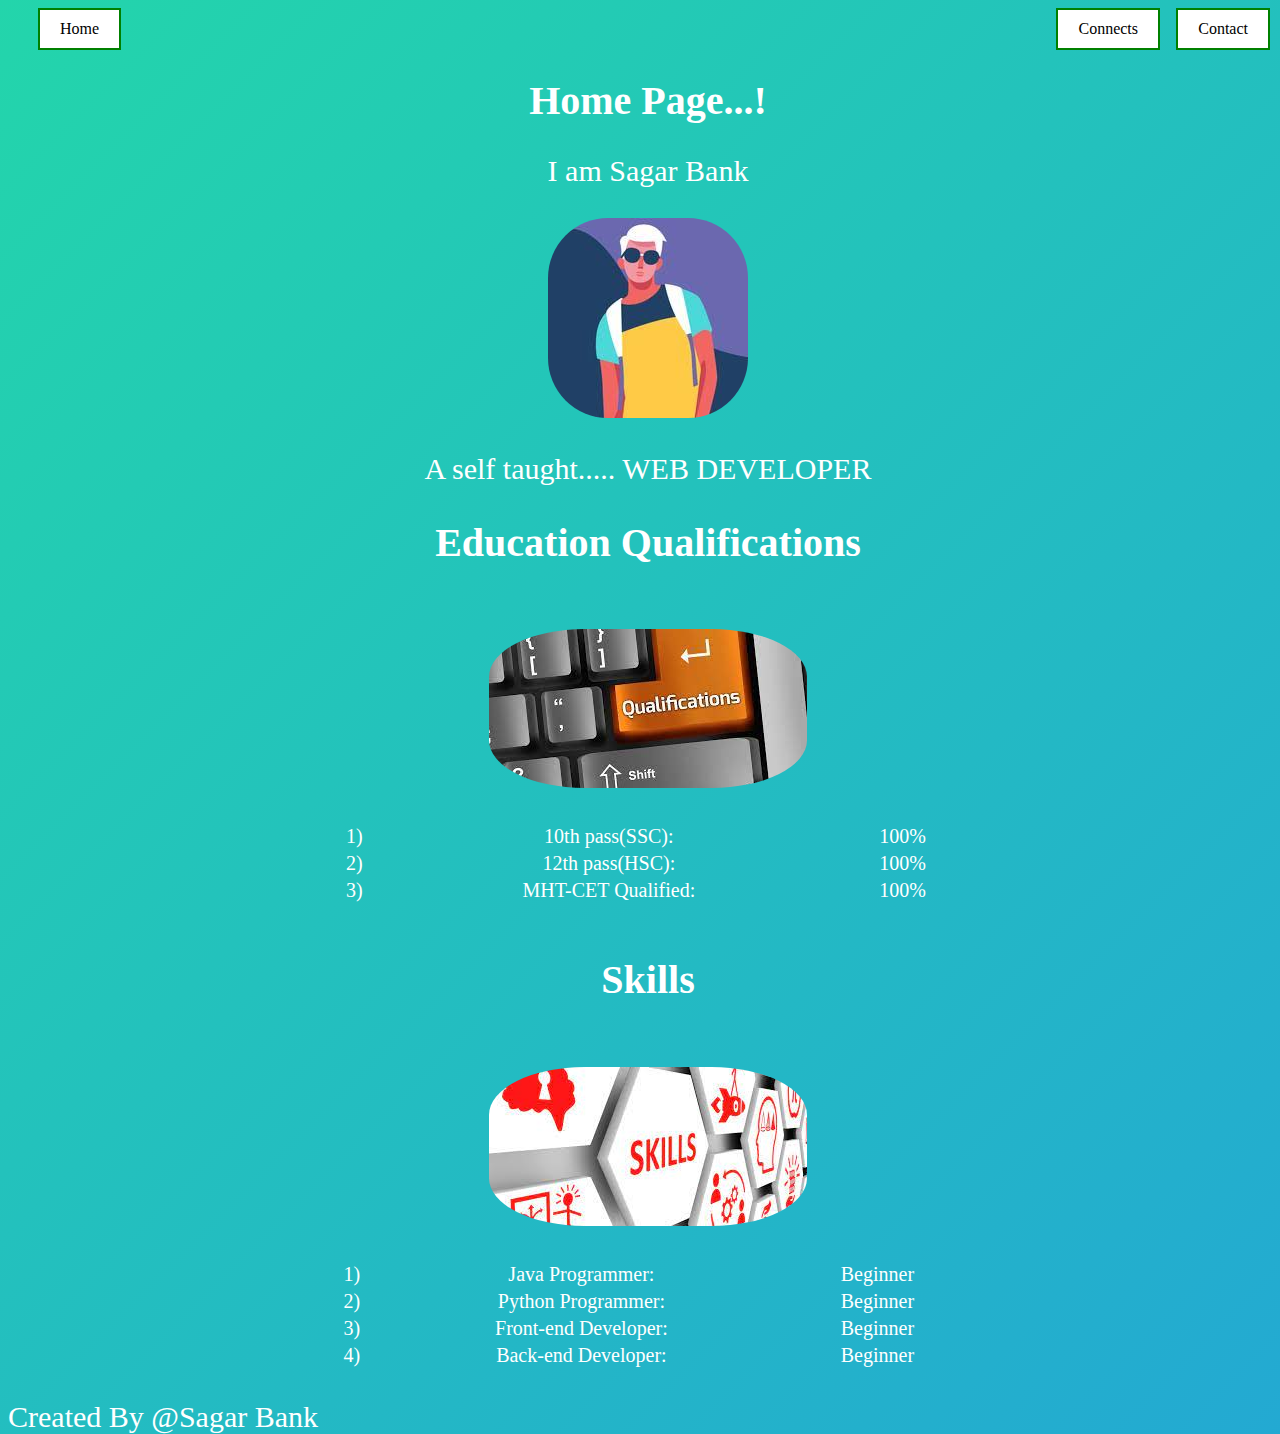
<file: index.html>
<!DOCTYPE html>
<html lang="en" dir="ltr">

<head>
  <meta charset="utf-8">
  <link rel="stylesheet" href="style.css">
  <title>Sagar Bank's Portfolio</title>
</head>

<body>

    <a href="index.html" class="home">Home</a>
    <a href="contact.html" class="left1"> Contact </a>
    <a href="media.html" class="left2"> Connects  </a>

  <div class="Div1">
    <h1>Home Page...!</h1>
    <p>I am Sagar Bank</p>
    <img src="sagar.png" alt="">
  </div>
  <div class="Div2">
    <p>A self taught..... WEB DEVELOPER </p>
    <h2>Education Qualifications</h2>
      <img src="Quali1.png" alt="" class="img">
    <table class="table">
      <tr>
        <td>1)</td>
        <td>10th pass(SSC): </td>
        <td>100%</td>
      </tr>
      <tr>
        <td>2)</td>
        <td>12th pass(HSC):</td>
        <td>100%</td>
      </tr>
      <tr>
        <td>3)</td>
        <td>MHT-CET Qualified:</td>
        <td>100%</td>
      </tr>
    </table>
  </div>
  <br>

  <div class="Div3">
    <h2>Skills</h2>
    <img src="skill1.png" alt="" class="img">
    <table class="table">
      <tr>
        <td>1)</td>
        <td>Java Programmer: </td>
        <td>Beginner</td>
      </tr>
      <tr>
        <td>2)</td>
        <td>Python Programmer: </td>
        <td>Beginner</td>
      </tr>
      <tr>
        <td>3)</td>
        <td>Front-end Developer: </td>
        <td>Beginner</td>
      </tr>
      <tr>
        <td>4)</td>
        <td>Back-end Developer:</td>
        <td>Beginner</td>
      </tr>
    </table>
  </div>






</body>
<p>Created By @Sagar Bank</p>
</html>
</file>
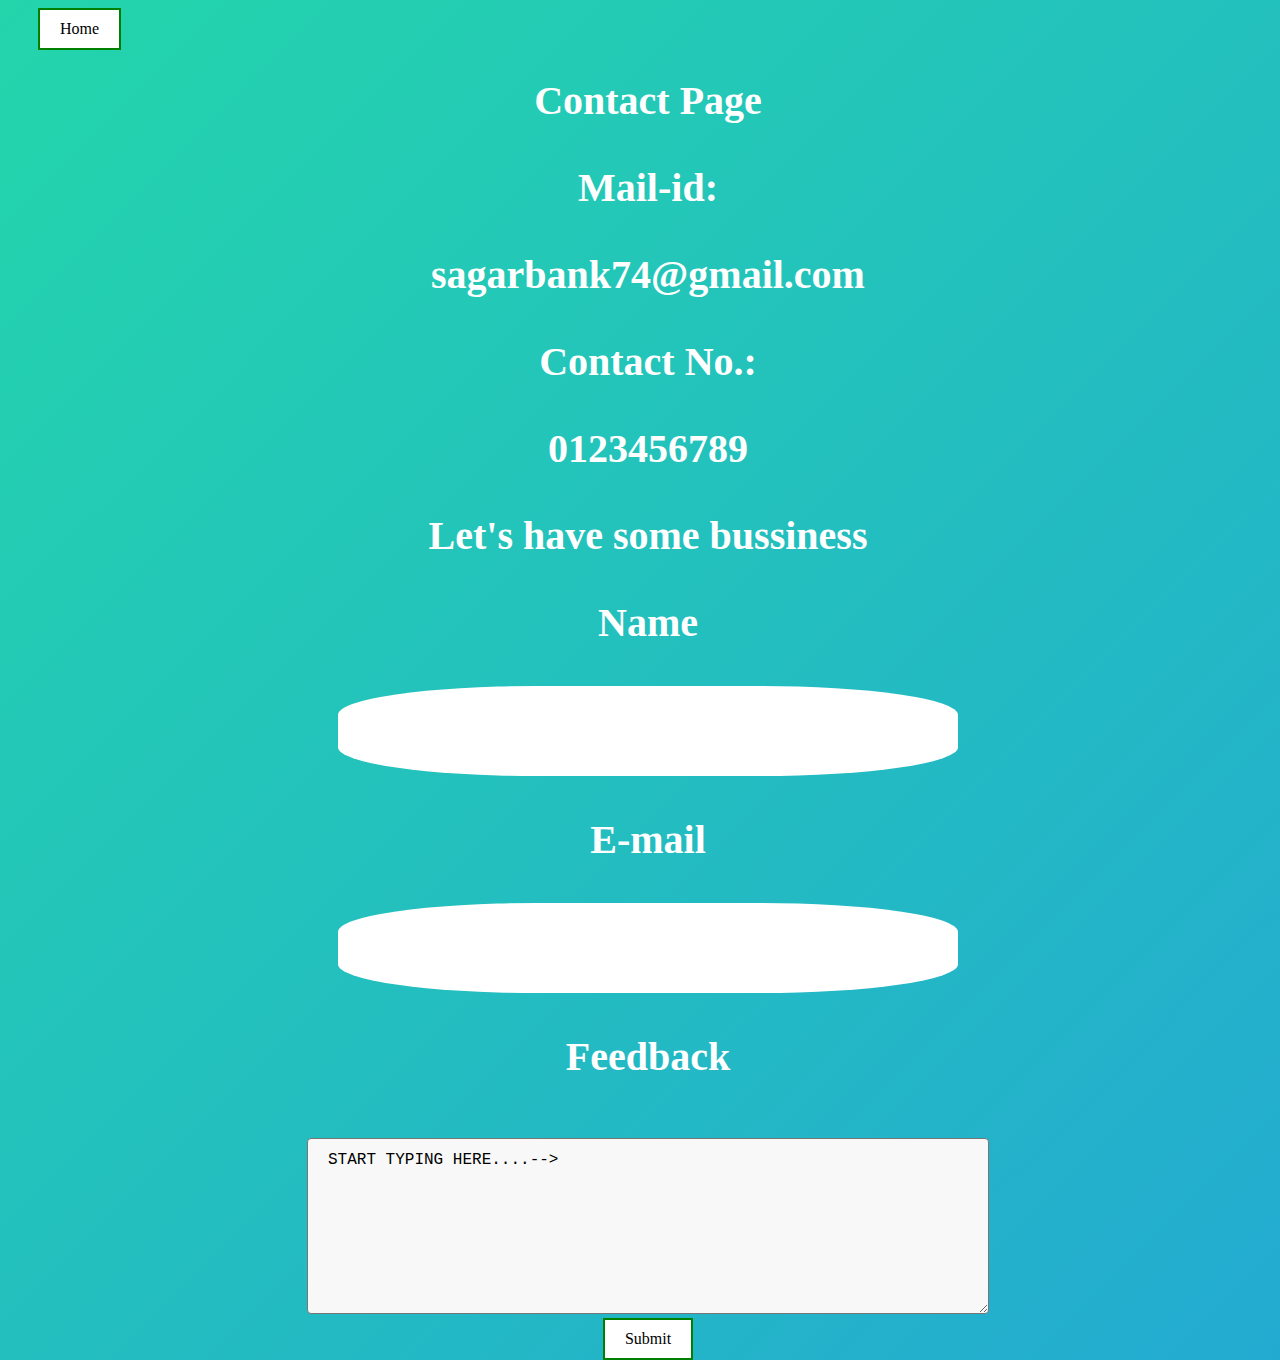
<file: contact.html>
<!DOCTYPE html>
<html lang="en" dir="ltr">
  <head>
    <meta charset="utf-8">
    <title>Contact page</title>
    <link rel="stylesheet" href="style.css">
  </head>
  <body>
    <a href="index.html" class="home">Home</a>
    <div class="Div1">
      <h1>Contact Page</h1>
      <h3>Mail-id:</h3>
      <h3>sagarbank74@gmail.com</h3>
      <h3>Contact No.:</h3>
      <h3>0123456789</h3>
      <h2>Let's have some bussiness</h2>
      <form class="form" action="Mail" method="post">
        <h3>Name</h3>
        <input type="Text" name="" value="">
        <br>
        <h3>E-mail</h3>
        <input type="email" name="" value="">
        <br>
        <h3>Feedback</h3>
        <br>
        <textarea name="name" rows="4" cols="40">START TYPING HERE....--></textarea>
        <br>
        <a href="index.html">Submit</a>
      </form>
    </div>





  </body>
</html>
</file>
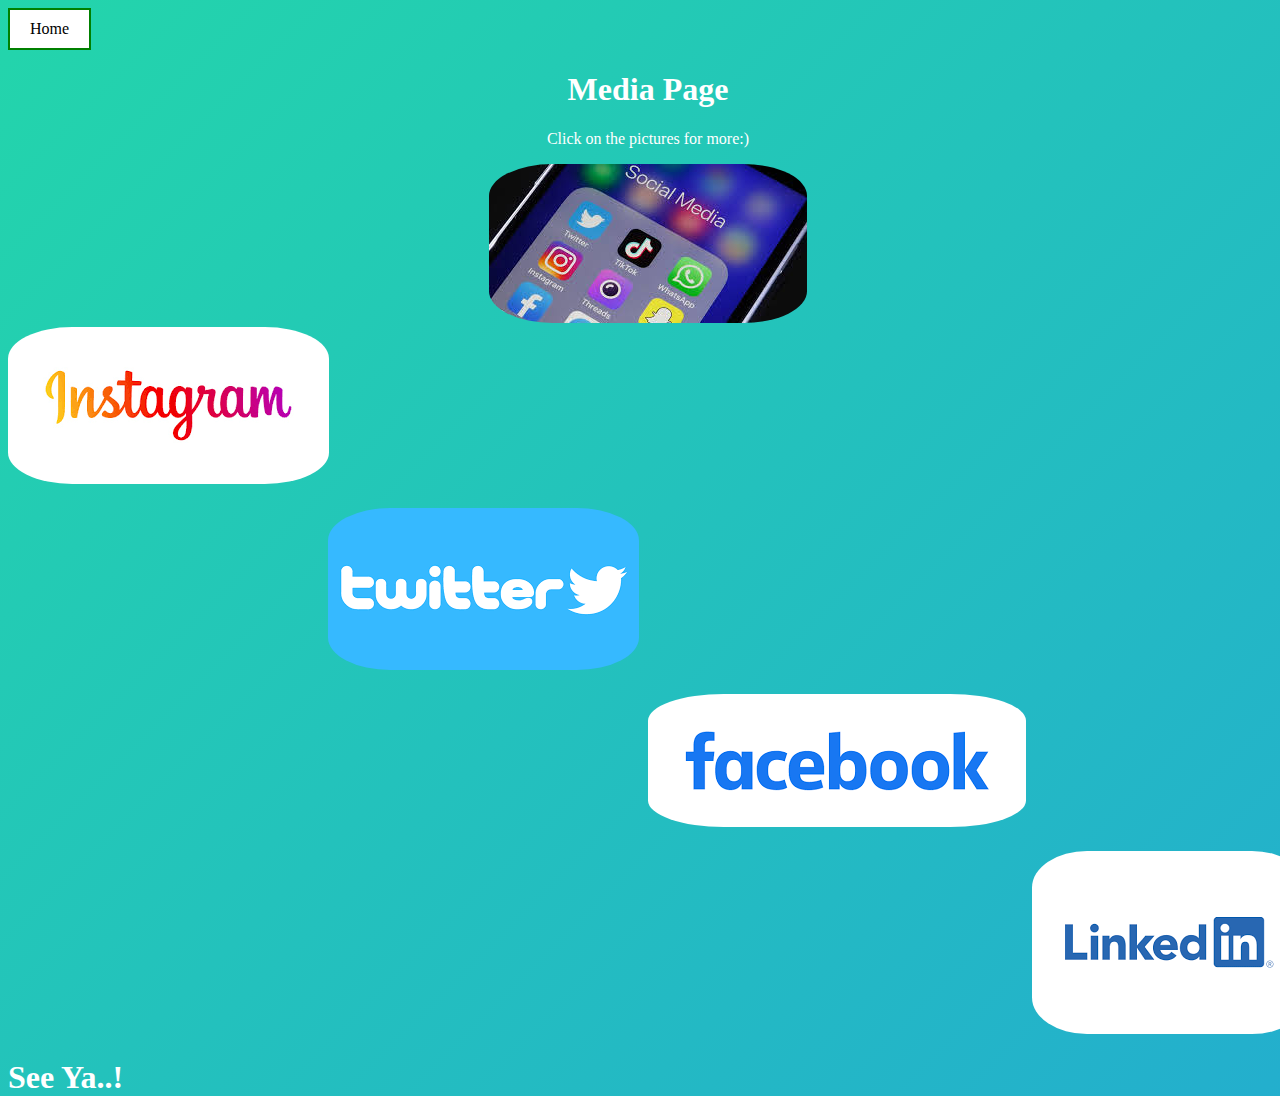
<file: media.html>
<!DOCTYPE html>
<html lang="en" dir="ltr">
  <head>
    <meta charset="utf-8">
    <link rel="stylesheet" href="style1.css">
    <title>Social Media handles</title>
  </head>
  <body>
    <a href="index.html" class="a"> Home</a>
    <div class="Div1">
      <h1>Media Page</h1>
      <p>Click on the pictures for more:)</p>
      <img src="social.png" alt="">
    </div>

    <div class="Div2">
      <a href="https://www.instagram.com/"><img src="insta.png" alt="" class="img1"></a>
      <br>
      <a href="https://www.twitter.com"><img src="twiitter.png" alt="" class="img2"></a>
      <br>
      <a href="https://www.facebook.com"><img src="fb.png" alt="" class="img3"></a>
      <br>
      <a href="https://www.linkedin.com"> <img src="link.png" alt="" class="img4"> </a>
    </div>


      <h1>See Ya..!</h1>



  </body>
</html>
</file>
<file: style.css>
a:link, a:visited {
  background-color: white;
  color: black;
  border: 2px solid green;
  padding: 10px 20px;
  text-align: center;
  text-decoration: none;
  display: inline-block;
}

a:hover, a:active {
  background-color: green;
  color: white;
}
h1,h2,h3{
  font-size: 40px;
  color: white;
}
p{
  font-size: 30px;
  color: white;
}
img{
  border-radius: 30%;
}
td{
  font-size: 20px;
  color:white;
}
.Div1,.Div2,.Div3,.Div4{
 text-align: center;
}
.img{
  margin: 30px;
}

.left1{
  position: absolute;
  right: 10px;
}
.left2{
  position: absolute;
  right: 120px;
}
.line{
  top: 0;
  position: fixed;
  background-color: white;
  height:30px;
  width: 100%;
  border-radius: 25%;
}
.home{
  margin-left: 30px;
}
html, body {
  width: 100%;
  height:100%;
}

body {
    background: linear-gradient(-45deg, #ee7752, #e73c7e, #23a6d5, #23d5ab);
    background-size: 400% 400%;
    animation: gradient 15s ease infinite;
}

@keyframes gradient {
    0% {
        background-position: 0 50%;
    }
    50% {
        background-position: 100% 50%;
    }
    100% {
        background-position: 0 50%;
    }
}
.table{
  margin: auto;
  width: 50%;
}
.lable{
  height: 25px;
  width: 300px;
  color: white;
  font-size: 20px;
}
textarea{
  width: 50%;
  height: 150px;
  padding: 12px 20px;
  border-radius: 4px;
  background-color: #f8f8f8;
  font-size: 16px;
}
input{
  height: 70px;
  width: 600px;
  border-radius: 32%;
  padding: 10px;
  border: none;
}
</file>
<file: style1.css>
html, body {
  width: 100%;
  height:100%;
}
p{
  color: white;
}

body {
    background: linear-gradient(-45deg, #ee7752, #e73c7e, #23a6d5, #23d5ab);
    background-size: 400% 400%;
    animation: gradient 15s ease infinite;
}

@keyframes gradient {
    0% {
        background-position: 0 50%;
    }
    50% {
        background-position: 100% 50%;
    }
    100% {
        background-position: 0 50%;
    }
}
h1{
  color: white;
}
.Div1{
  text-align: center;
}
.img1{
  padding-left: 0;
}

.img2{
  margin-top: 20px;
  margin-left: 25%;
}

.img3{
  margin-top: 20px;
  margin-left: 50%;
}

.img4{
  margin-top: 20px;
  margin-left: 80%;
}
img{
  border-radius: 20%;
}
.a{

    background-color: white;
    color: black;
    border: 2px solid green;
    padding: 10px 20px;
    text-align: center;
    text-decoration: none;
    display: inline-block;
  }

  .a:hover {
    background-color: green;
    color: white;
  }
</file>
